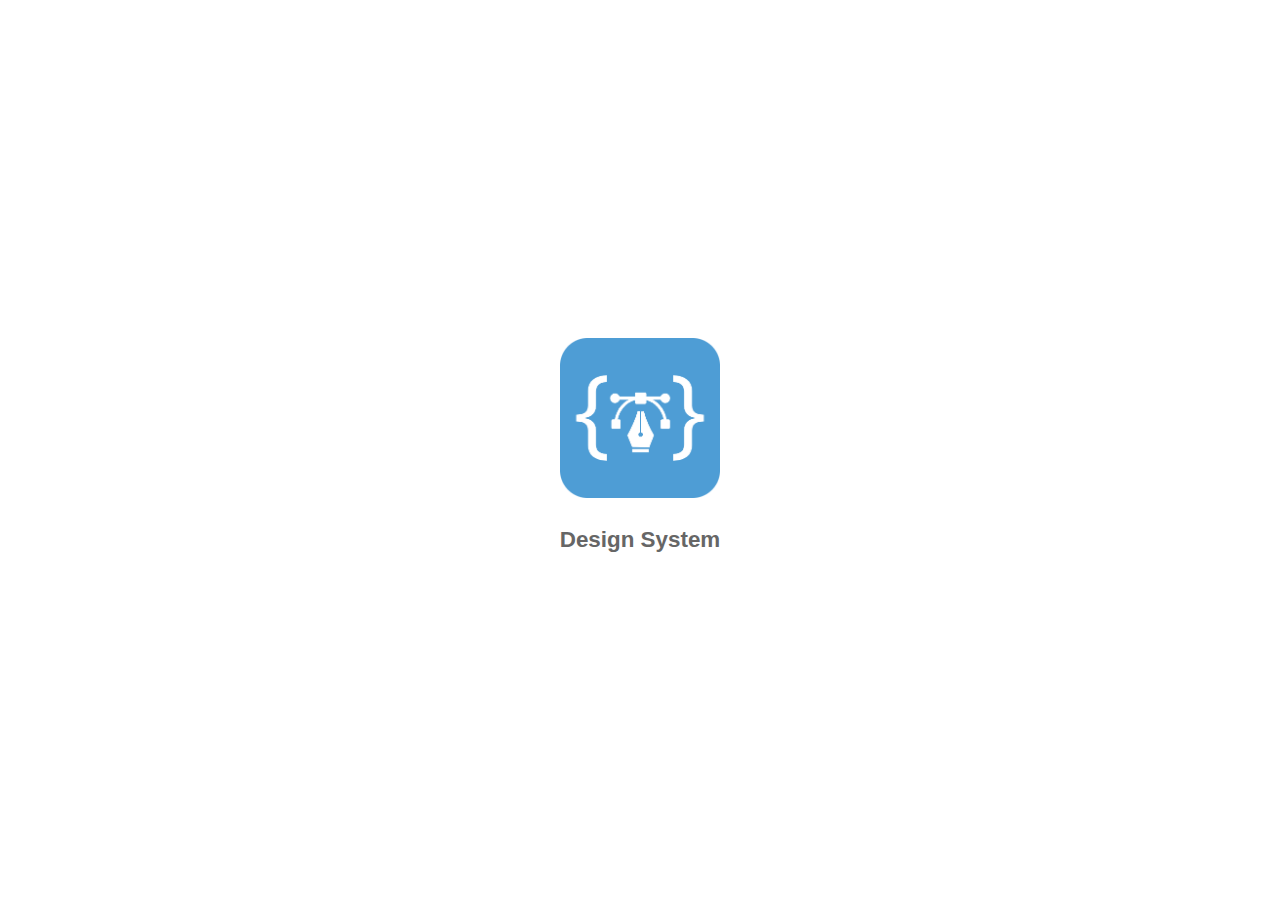
<file: index.html>
<!DOCTYPE html>
<html lang="pt-BR">
<head>
    <meta charset="UTF-8">
    <meta http-equiv="X-UA-Compatible" content="IE=edge">
    <meta name="viewport" content="width=device-width, initial-scale=1.0">
    <meta name="msapplication-TileColor" content="#2d89ef">
    <meta name="theme-color" content="#ffffff"> 

    <title>Design System</title>
    
    <link rel="apple-touch-icon" sizes="180x180" href="./assets/images/favicon/apple-touch-icon.png">
    <link rel="icon" type="image/png" sizes="32x32" href="./assets/images/favicon/favicon-32x32.png">
    <link rel="icon" type="image/png" sizes="16x16" href="./assets/images/favicon/favicon-16x16.png">
    <link rel="manifest" href="./assets/images/favicon/site.webmanifest">
    <link rel="mask-icon" href="./assets/images/favicon/safari-pinned-tab.svg" color="#5bbad5">
    <link rel="stylesheet" href="./assets/css/import.css">

    <style>
        main {
            align-items: center;
            display: flex;
            height: 100vh;
            justify-content: center;
            max-height: 100%;
            max-width: 100%;
            width: 100vw;
        }
        figure {
            align-items: center;
            display: flex;
            flex-direction: column;
            justify-content: center;
        }
        img {
            max-width: 160px;
        }
        figcaption {
            margin-top: 20px;
            text-align: center;
        }
        figcaption h1 {
            color: #666666;
            font-size: 1.4rem;
        }
    </style>
</head>
<body>
    <main>
        <figure>
            <img src="./assets/images/logo/icon-ds.png" alt="Logo Design System">
            <figcaption>
                <h1>Design System</h1>
            </figcaption>
        </figure>
    </main>
</body>
</html>
</file>
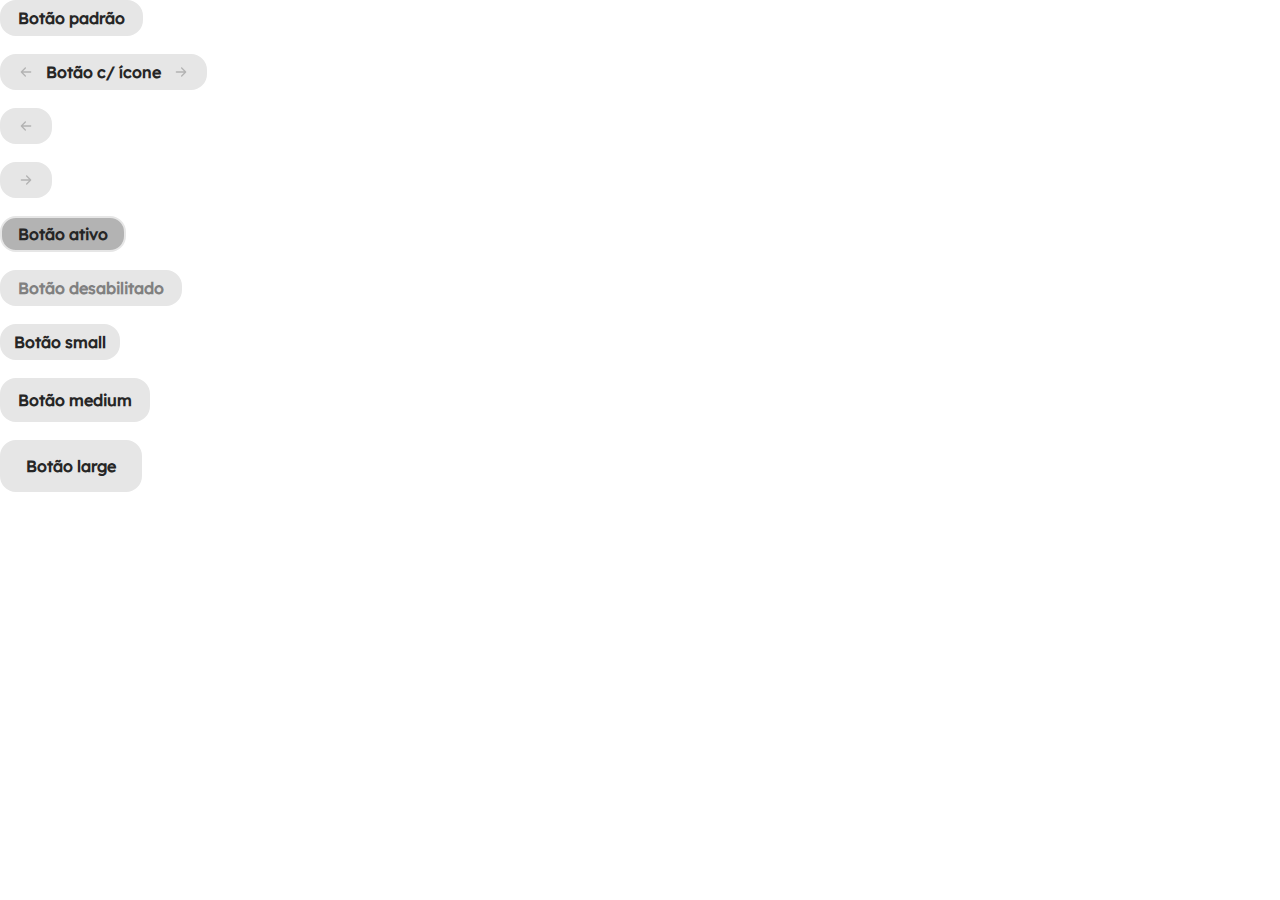
<file: buttons.html>
<!DOCTYPE html>
<html lang="pt-BR">
<head>
    <meta charset="UTF-8">
    <meta http-equiv="X-UA-Compatible" content="IE=edge">
    <meta name="viewport" content="width=device-width, initial-scale=1.0">
    <meta name="msapplication-TileColor" content="#2d89ef">
    <meta name="theme-color" content="#ffffff"> 

    <title>DS | Buttons</title>
    
    <link rel="apple-touch-icon" sizes="180x180" href="./assets/images/favicon/apple-touch-icon.png">
    <link rel="icon" type="image/png" sizes="32x32" href="./assets/images/favicon/favicon-32x32.png">
    <link rel="icon" type="image/png" sizes="16x16" href="./assets/images/favicon/favicon-16x16.png">
    <link rel="manifest" href="./assets/images/favicon/site.webmanifest">
    <link rel="mask-icon" href="./assets/images/favicon/safari-pinned-tab.svg" color="#5bbad5">
    <link rel="stylesheet" href="./assets/css/import.css">
</head>
<body>
    <button title="Botão padrão">
        Botão padrão
    </button>

    <br>

    <button title="Botão padrão com ícone">
        <img src="./assets/images/icons/arrow-back.svg" alt="Ícone voltar">
            Botão c/ ícone
        <img src="./assets/images/icons/arrow-forward.svg" alt="Ícone avançar">
    </button>

    <br>

    <button title="Botão padrão ícone">
        <img src="./assets/images/icons/arrow-back.svg" alt="Ícone voltar">
    </button>

    <br>

    <button title="Botão padrão ícone">
        <img src="./assets/images/icons/arrow-forward.svg" alt="Ícone avançar">
    </button>

    <br>

    <button
        class="active"
        title="Botão ativo"
    >
        Botão ativo
    </button>

    <br>

    <button
        aria-disabled="true"
        disabled 
        title="Botão desabilitado"
    >
        Botão desabilitado
    </button>

    <br>

    <button 
        custom="small" 
        title="Botão Small"
    >    
        Botão small
    </button>

    <br>

    <button 
        custom="medium" 
        title="Botão medium"
    >
        Botão medium
    </button>

    <br>

    <button 
        custom="large" 
        title="Botão large"
        anime="shake"
    >
        Botão large
    </button>
</body>
</html>
</file>
<file: assets/css/import.css>
/* 
    # ROOT
*/
@import 'colors.css';
@import 'typograph.css';

/* 
    # CUSTOM FONT
*/
@import 'fonts.css';

/* 
    # RESET
*/
@import 'reset.css';

/* 
    # ELEMENTS
*/
@import 'buttons.css';
@import 'dialog.css';

/* 
    # ANIMATE
*/
@import 'animate.css';
</file>
